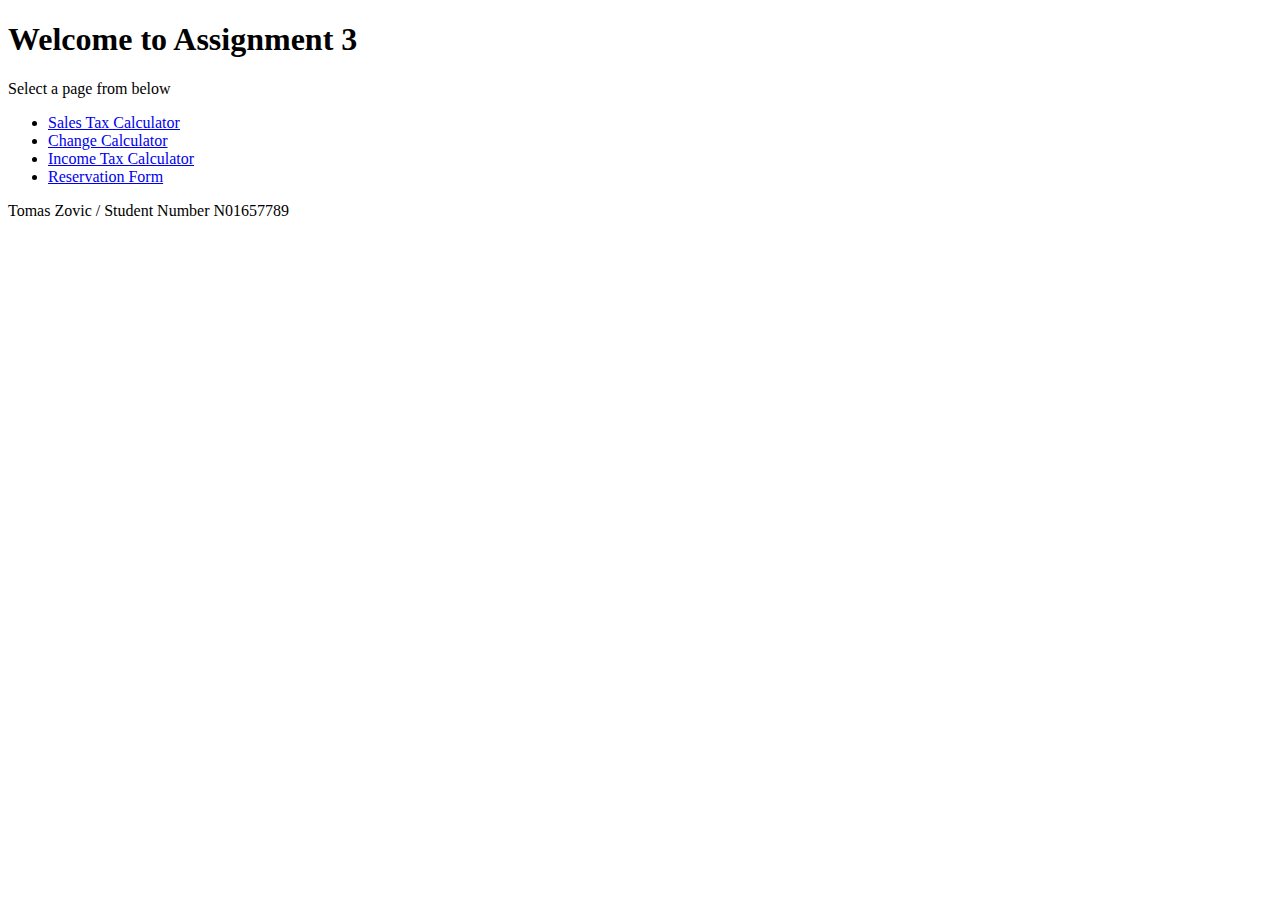
<file: assignment 3/index.html>
<!DOCTYPE html>
<html lang="en">
<head>
    <meta charset="UTF-8">
    <meta name="viewport" content="width=device-width, initial-scale=1.0">
    <title>Assignment 3</title>
</head>
<body>
    <h1>Welcome to Assignment 3</h1>
    <p>Select a page from below</p>
    <ul>
        <li><a href="Webpages/part1Assignment3.html">Sales Tax Calculator</a></li>
        <li><a href="Webpages/part2Assignment3.html">Change Calculator</a></li>
        <li><a href="Webpages/part3Assignment3.html">Income Tax Calculator</a></li>
        <li><a href="Webpages/part4Assignment3.html">Reservation Form</a></li>
    </ul>
    <footer>Tomas Zovic / Student Number N01657789</footer>
</body>
</html>
</file>
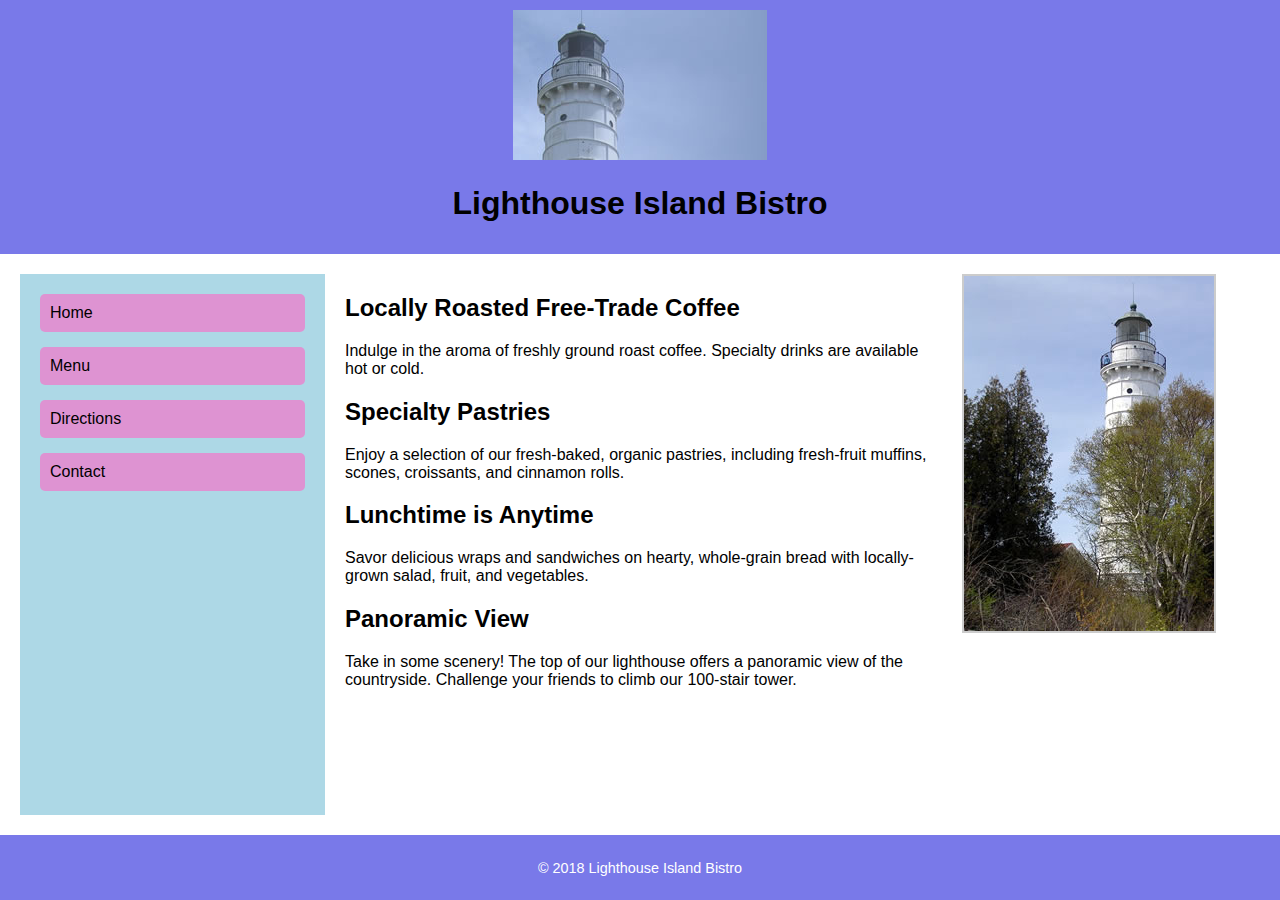
<file: lab 8/index.html>
<!DOCTYPE html>
<html lang="en">
    <head>
    <meta charset="UTF-8">
    <meta name="viewport" content="width=device-width, initial-scale=1.0">
    <title>Lighthouse Island Bistro</title>
    <link rel="stylesheet" href="styles.css">
    </head>
    <body>
        <header class="header">
          <div class="logo">
            <img src="../lab 8/images/lighthouselogo.jpg" alt="Lighthouse">
            <h1>Lighthouse Island Bistro</h1>
          </div>
        </header>
      
        <div class="content-wrapper">
          <nav class="nav">
            <ul>
              <li><a href="#">Home</a></li>
              <li><a href="#">Menu</a></li>
              <li><a href="#">Directions</a></li>
              <li><a href="#">Contact</a></li>
            </ul>
          </nav>
      
          <main class="content">
            <section class="text-content">
              <h2>Locally Roasted Free-Trade Coffee</h2>
              <p>Indulge in the aroma of freshly ground roast coffee. Specialty drinks are available hot or cold.</p>
      
              <h2>Specialty Pastries</h2>
              <p>Enjoy a selection of our fresh-baked, organic pastries, including fresh-fruit muffins, scones, croissants, and cinnamon rolls.</p>
      
              <h2>Lunchtime is Anytime</h2>
              <p>Savor delicious wraps and sandwiches on hearty, whole-grain bread with locally-grown salad, fruit, and vegetables.</p>
      
              <h2>Panoramic View</h2>
              <p>Take in some scenery! The top of our lighthouse offers a panoramic view of the countryside. Challenge your friends to climb our 100-stair tower.</p>
            </section>
            <aside class="image">
              <img src="../lab 8/images/lighthouseisland.jpg" alt="Lighthouse Scenery">
            </aside>
          </main>
        </div>
      
        <footer class="footer">
          <p>&copy; 2018 Lighthouse Island Bistro</p>
        </footer>
      </body>
      
</html>
</file>
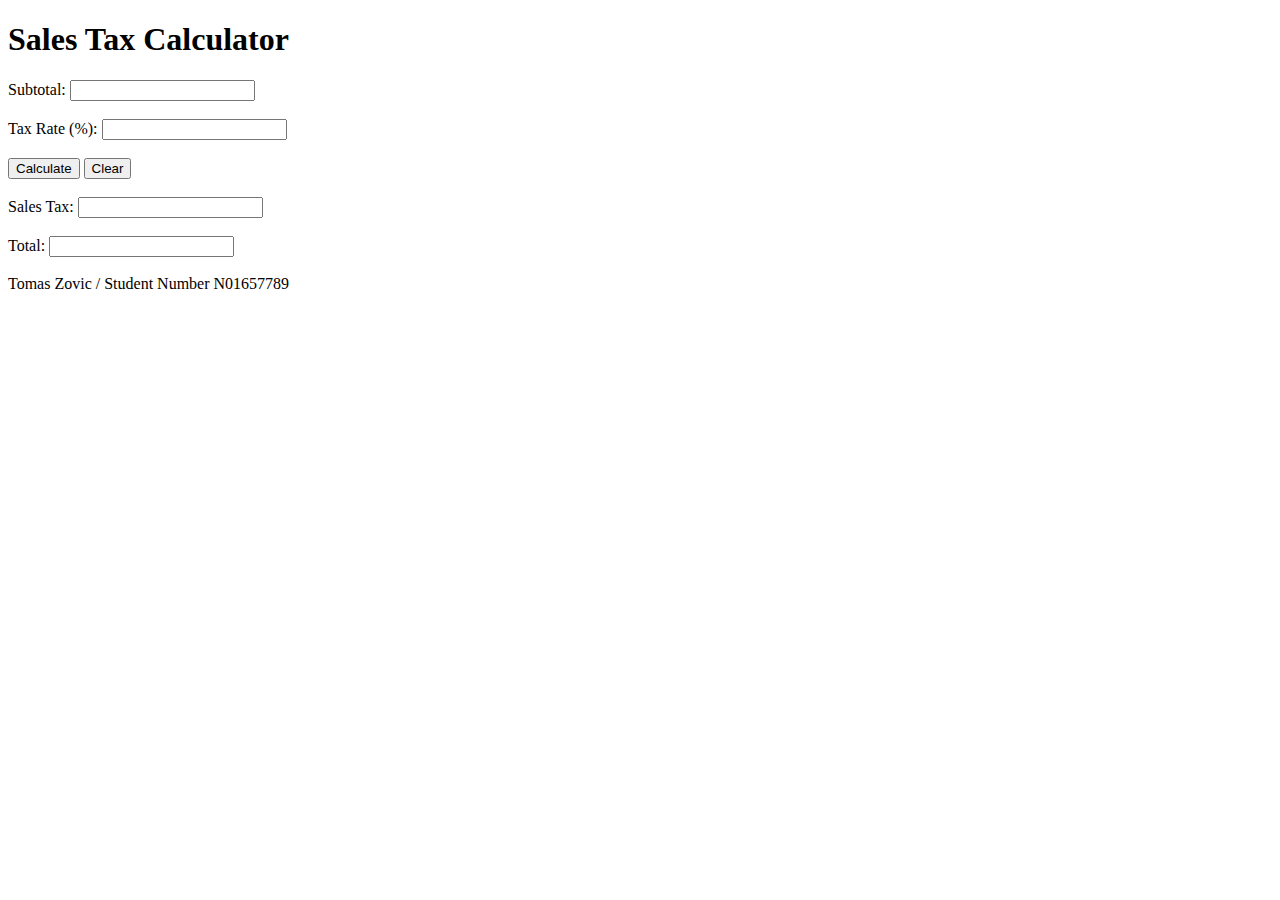
<file: assignment 3/Webpages/part1Assignment3.html>
<!DOCTYPE html>
<html lang="en">
<head>
    <meta charset="UTF-8">
    <meta name="viewport" content="width=device-width, initial-scale=1.0">
    <title>Sales Tax Calculator</title>
    <script src="../JavaScript/sales_tax_calculator.js" defer></script>
</head>
<body>
    <h1>Sales Tax Calculator</h1>
    <form>
        <label for="subtotal">Subtotal:</label>
        <input type="text" id="subtotal"><br><br>
        <label for="taxRate">Tax Rate (%):</label>
        <input type="text" id="taxRate"><br><br>
        <button type="button" id="calculate">Calculate</button>
        <button type="button" id="clear">Clear</button><br><br>
        <label for="salesTax">Sales Tax:</label>
        <input type="text" id="salesTax" readonly><br><br>
        <label for="total">Total:</label>
        <input type="text" id="total" readonly>
    </form>
    <br>
    <footer>Tomas Zovic / Student Number N01657789</footer>

</body>
</html>
</file>
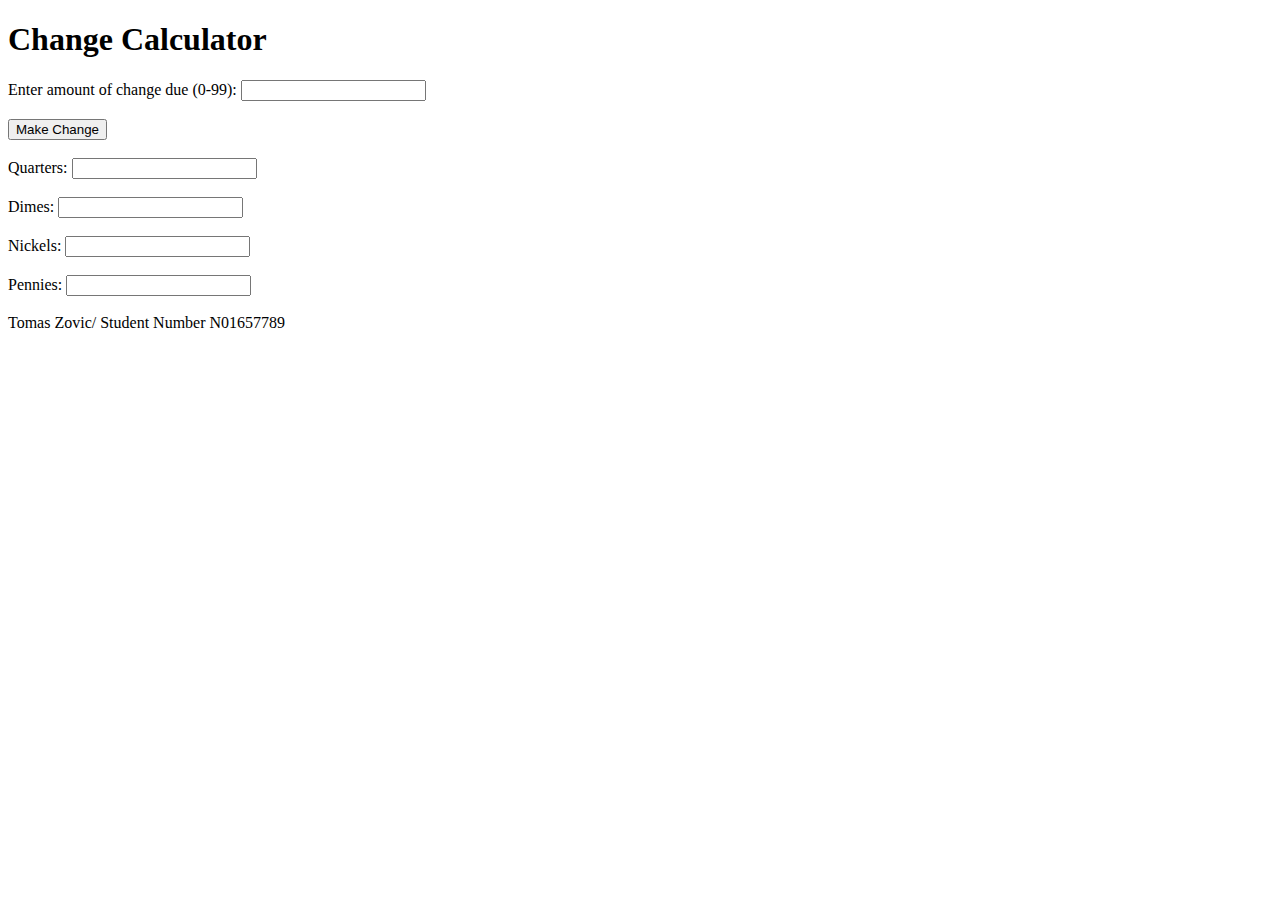
<file: assignment 3/Webpages/part2Assignment3.html>
<!DOCTYPE html>
<html lang="en">
<head>
    <meta charset="UTF-8">
    <meta name="viewport" content="width=device-width, initial-scale=1.0">
    <title>Change Calculator</title>
    <script src="../JavaScript/change_calculator.js" defer></script>
</head>
<body>
    <h1>Change Calculator</h1>
    <form>
        <label for="changeDue">Enter amount of change due (0-99):</label>
        <input type="text" id="changeDue"><br><br>
        <button type="button" id="makeChange">Make Change</button><br><br>
        <label for="quarters">Quarters:</label>
        <input type="text" id="quarters" readonly><br><br>
        <label for="dimes">Dimes:</label>
        <input type="text" id="dimes" readonly><br><br>
        <label for="nickels">Nickels:</label>
        <input type="text" id="nickels" readonly><br><br>
        <label for="pennies">Pennies:</label>
        <input type="text" id="pennies" readonly>
    </form>
    <br>
    <footer>Tomas Zovic/ Student Number N01657789</footer>
</body>
</html>
</file>
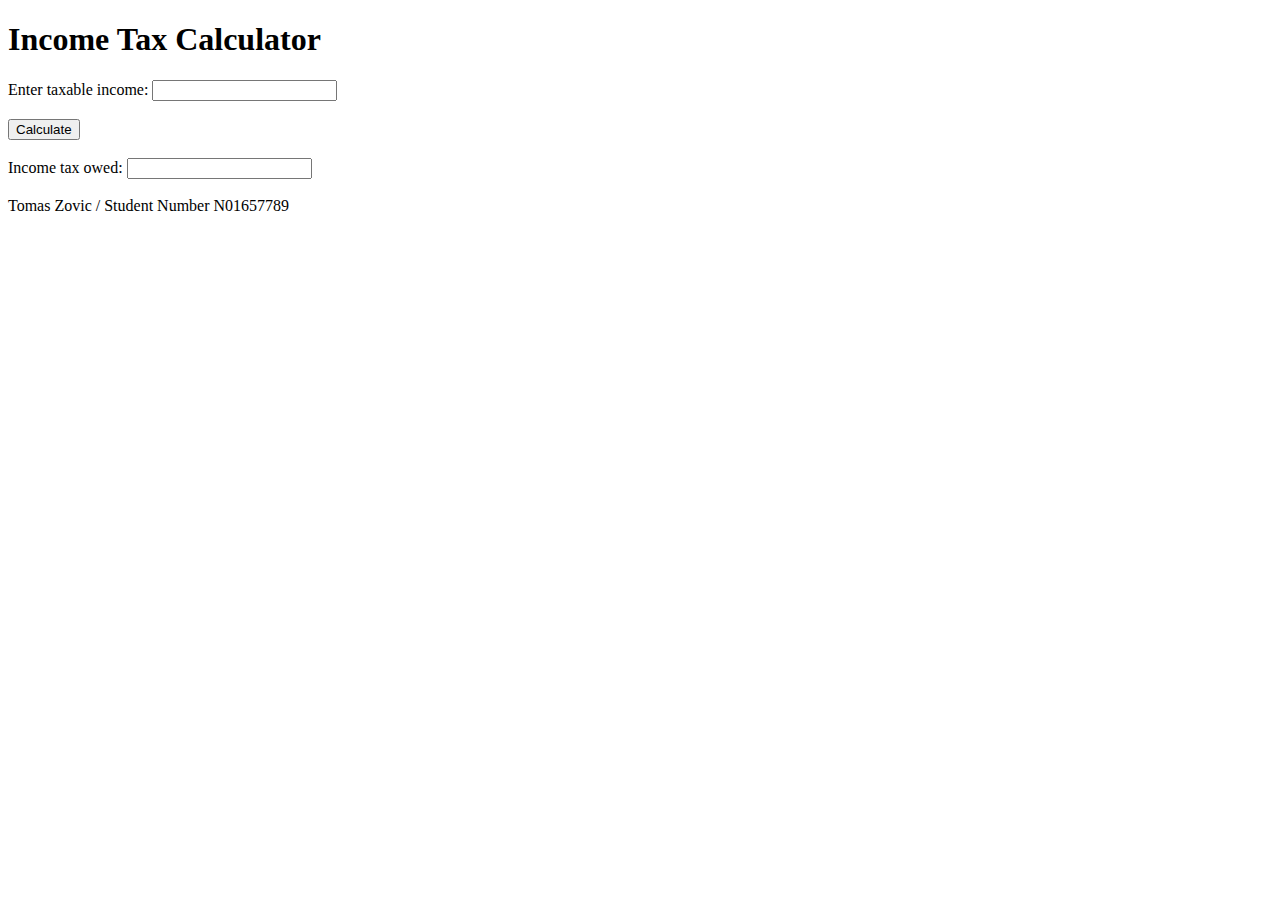
<file: assignment 3/Webpages/part3Assignment3.html>
<!DOCTYPE html>
<html lang="en">
<head>
    <meta charset="UTF-8">
    <meta name="viewport" content="width=device-width, initial-scale=1.0">
    <title>Income Tax Calculator</title>
    <script src="../JavaScript/income_tax_calculator.js" defer></script>
</head>
<body>
    <h1>Income Tax Calculator</h1>
    <form>
        <label for="taxableIncome">Enter taxable income:</label>
        <input type="text" id="taxableIncome"><br><br>
        <button type="button" id="calculateTax">Calculate</button><br><br>
        <label for="taxOwed">Income tax owed:</label>
        <input type="text" id="taxOwed" readonly>
    </form>
    <br>
    <footer>Tomas Zovic / Student Number N01657789</footer>
</body>
</html>
</file>
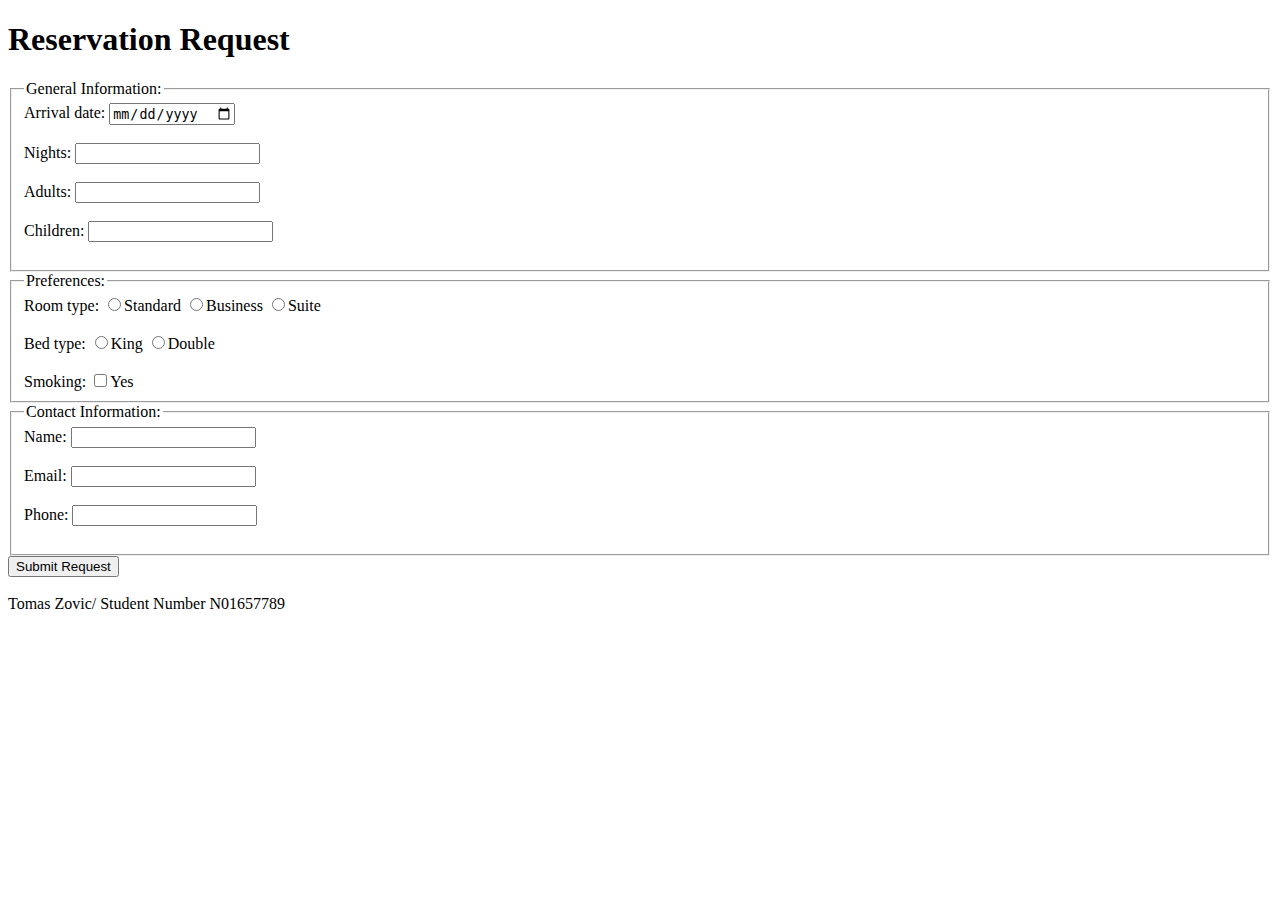
<file: assignment 3/Webpages/part4Assignment3.html>
<!DOCTYPE html>
<html lang="en">
<head>
    <meta charset="UTF-8">
    <meta name="viewport" content="width=device-width, initial-scale=1.0">
    <title>Reservation Form</title>
    <script src="../JavaScript/reservation_form.js" defer></script>
</head>
<body>
    <h1>Reservation Request</h1>
    <form id="reservationForm">
        <fieldset>
            <legend>General Information:</legend>
            <label for="arrivalDate">Arrival date:</label>
            <input type="date" id="arrivalDate"><br><br>
            <label for="nights">Nights:</label>
            <input type="text" id="nights"><br><br>
            <label for="adults">Adults:</label>
            <input type="text" id="adults"><br><br>
            <label for="children">Children:</label>
            <input type="text" id="children"><br><br>
        </fieldset>
        <fieldset>
            <legend>Preferences:</legend>
            <label>Room type:</label>
            <input type="radio" name="roomType" value="Standard">Standard
            <input type="radio" name="roomType" value="Business">Business
            <input type="radio" name="roomType" value="Suite">Suite<br><br>
            <label>Bed type:</label>
            <input type="radio" name="bedType" value="King">King
            <input type="radio" name="bedType" value="Double">Double<br><br>
            <label for="smoking">Smoking:</label>
            <input type="checkbox" id="smoking">Yes
        </fieldset>
        <fieldset>
            <legend>Contact Information:</legend>
            <label for="name">Name:</label>
            <input type="text" id="name"><br><br>
            <label for="email">Email:</label>
            <input type="email" id="email"><br><br>
            <label for="phone">Phone:</label>
            <input type="tel" id="phone"><br><br>
        </fieldset>
        <button type="submit">Submit Request</button>
    </form>
    <br>
    <footer>Tomas Zovic/ Student Number N01657789</footer>
</body>
</html>
</file>
<file: lab 8/styles.css>
body {
  margin: 0;
  font-family: Arial, sans-serif;
  display: grid;
  grid-template-rows: auto 1fr auto;
  grid-template-areas:
      "header"
      "content-wrapper"
      "footer";
  height: 100vh;
}

header {
  background: rgb(121, 121, 233);
  display: flex;
  align-items: center;
  justify-content: center;
  text-align: center;
  padding: 10px;
  grid-area: header;
}

.nav {
  background: lightblue;
  padding: 20px;
  grid-area: nav;
}

nav ul {
  list-style-type: none;
  padding: 0;
  margin: 0;
  display: flex;
  flex-direction: column;
  gap: 15px;
}

nav ul li {
  padding: 10px;
  background: rgb(222, 147, 210);
  border-radius: 5px;
}

nav ul li a {
  text-decoration: none;
  color: #000;
}

.content-wrapper {
  display: grid;
  grid-template-columns: 1fr 3fr;
  grid-template-areas:
      "nav content";
  gap: 20px;
  padding: 20px;
  grid-area: content-wrapper;
}

.content {
  display: grid;
  grid-template-areas: 
      "text image";
  grid-template-columns: 2fr 1fr;
  gap: 20px;
  grid-area: content;
}

.text-content {
  grid-area: text;
}

.image {
  grid-area: image;
}

.image img {
  max-width: 100%;
  border: 2px solid #ccc;
}

.footer {
  background: rgb(121, 121, 233);
  color: #fff;
  text-align: center;
  padding: 10px 0;
  font-size: 0.9em;
  grid-area: footer;
}

@media (max-width: 768px) {
  .content-wrapper {
      grid-template-columns: 1fr;
      grid-template-areas:
          "nav"
          "content";
  }

  .content {
      grid-template-areas:
          "text"
          "image";
      grid-template-columns: 1fr;
  }

  .image {
      margin-top: 20px;
  }
}

@media (max-width: 480px) {
  nav ul {
      display: flex;
      flex-direction: column;
      gap: 10px;
  }

  .content {
      padding: 10px;
  }

  .image {
      display: none;
  }

  .footer {
      font-size: 0.8em;
  }
}
</file>
